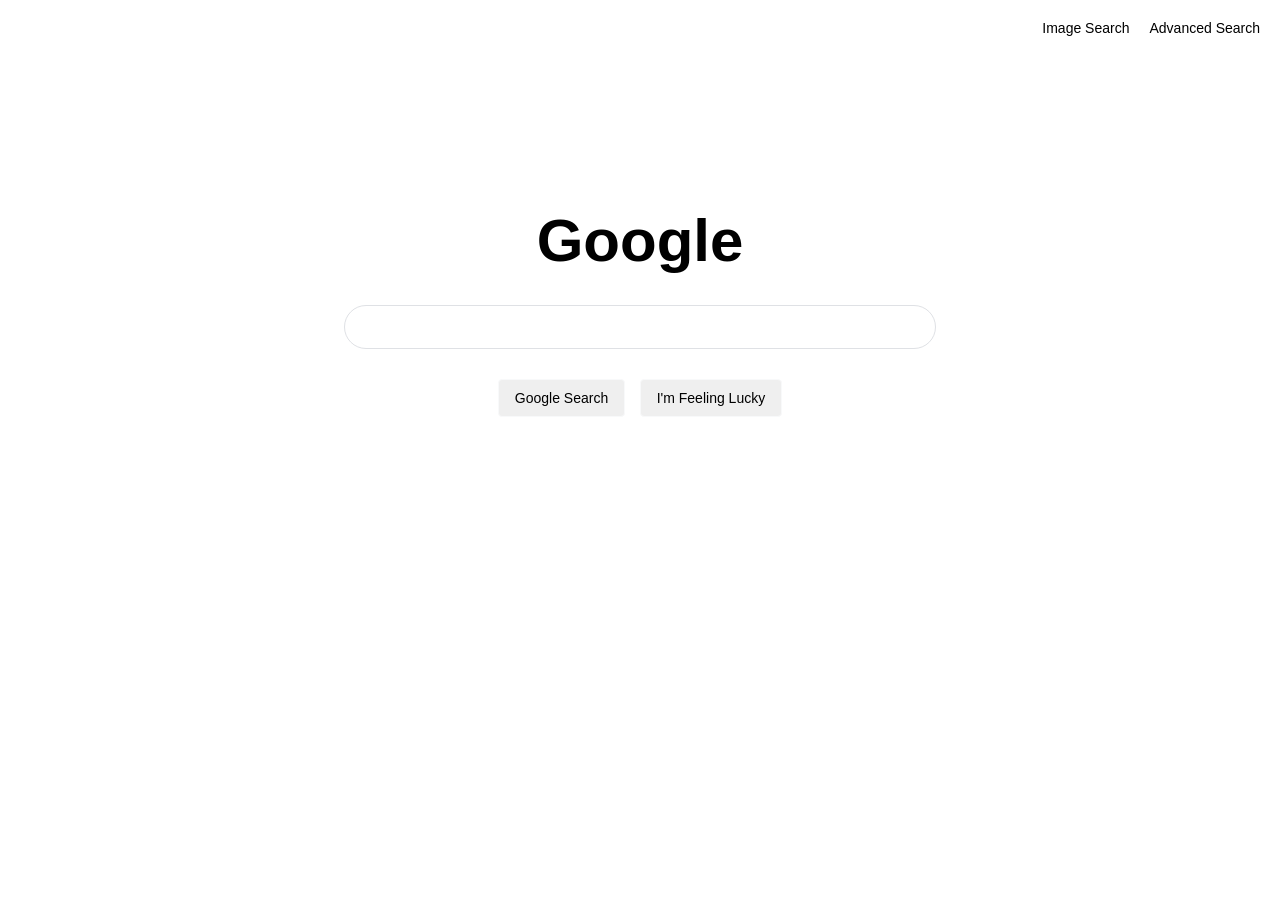
<file: Project 0/index.html>
<!DOCTYPE html>
<html lang="en">

<head>
    <title>Google Search</title>
    <link rel="stylesheet" href="style.css">
</head>

<body>

    <div class="nav-links">
        <a href="image.html">Image Search</a>
        <a href="advanced.html">Advanced Search</a>
    </div>

    <div class="search-container">

        <h1 class="google-title">Google</h1>

        <form action="https://www.google.com/search">

            <input
                class="search-bar"
                type="text"
                name="q"
            >

            <div class="buttons">
                <input
                    type="submit"
                    value="Google Search"
                >

                <input
                    type="submit"
                    name="btnI"
                    value="I'm Feeling Lucky"
                >
            </div>

        </form>

    </div>

</body>
</html>
</file>
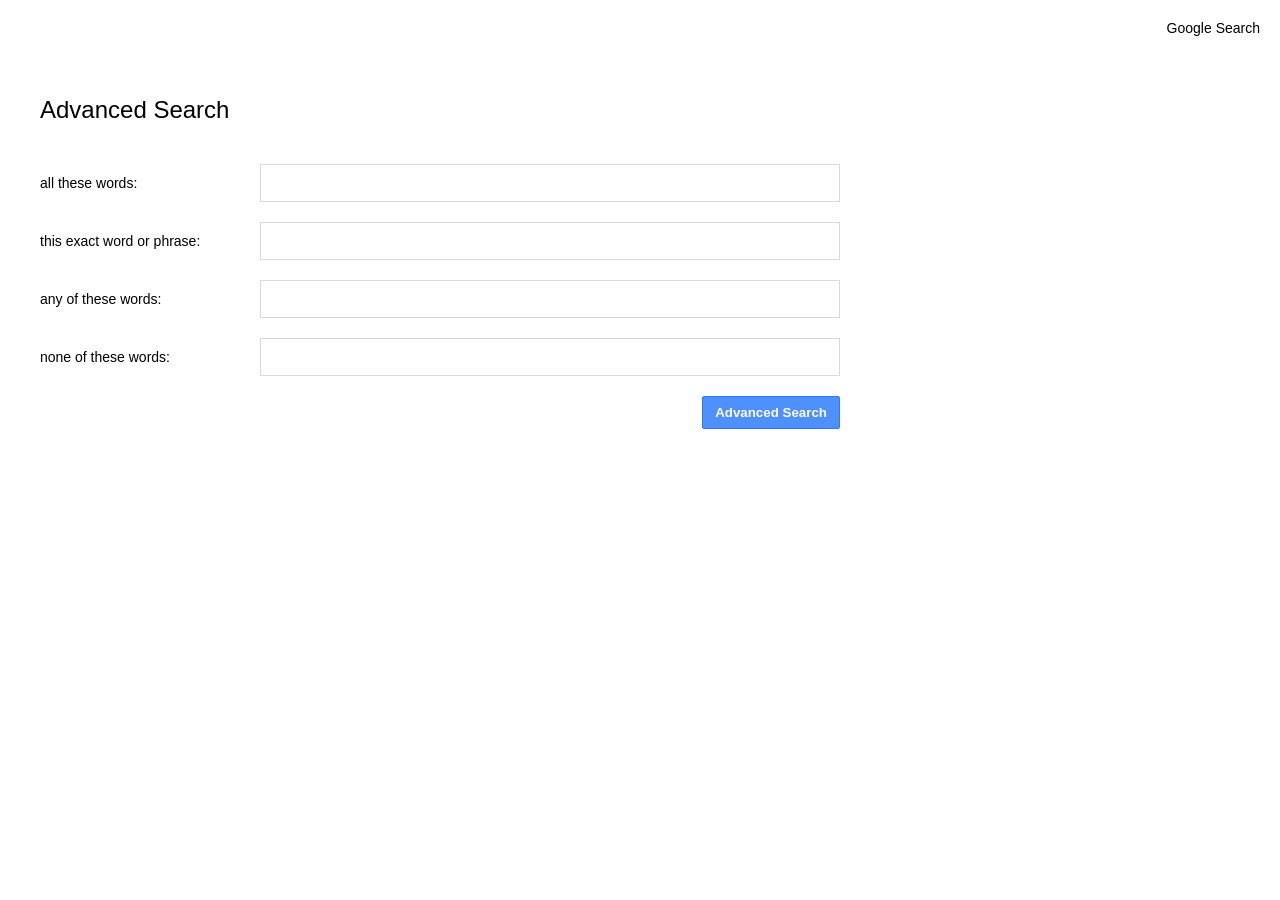
<file: Project 0/advanced.html>
<!DOCTYPE html>
<html lang="en">

<head>
    <title>Google Advanced Search</title>
    <link rel="stylesheet" href="style.css">
</head>

<body>

    <div class="nav-links">
        <a href="index.html">Google Search</a>
    </div>

    <div class="advanced-container">

        <h2>Advanced Search</h2>

        <form action="https://www.google.com/search">

            <div class="advanced-row">
                <label>all these words:</label>
                <input type="text" name="as_q">
            </div>

            <div class="advanced-row">
                <label>this exact word or phrase:</label>
                <input type="text" name="as_epq">
            </div>

            <div class="advanced-row">
                <label>any of these words:</label>
                <input type="text" name="as_oq">
            </div>

            <div class="advanced-row">
                <label>none of these words:</label>
                <input type="text" name="as_eq">
            </div>

            <div class="advanced-button-container">
                <input
                    class="advanced-button"
                    type="submit"
                    value="Advanced Search"
                >
            </div>

        </form>

    </div>

</body>
</html>
</file>
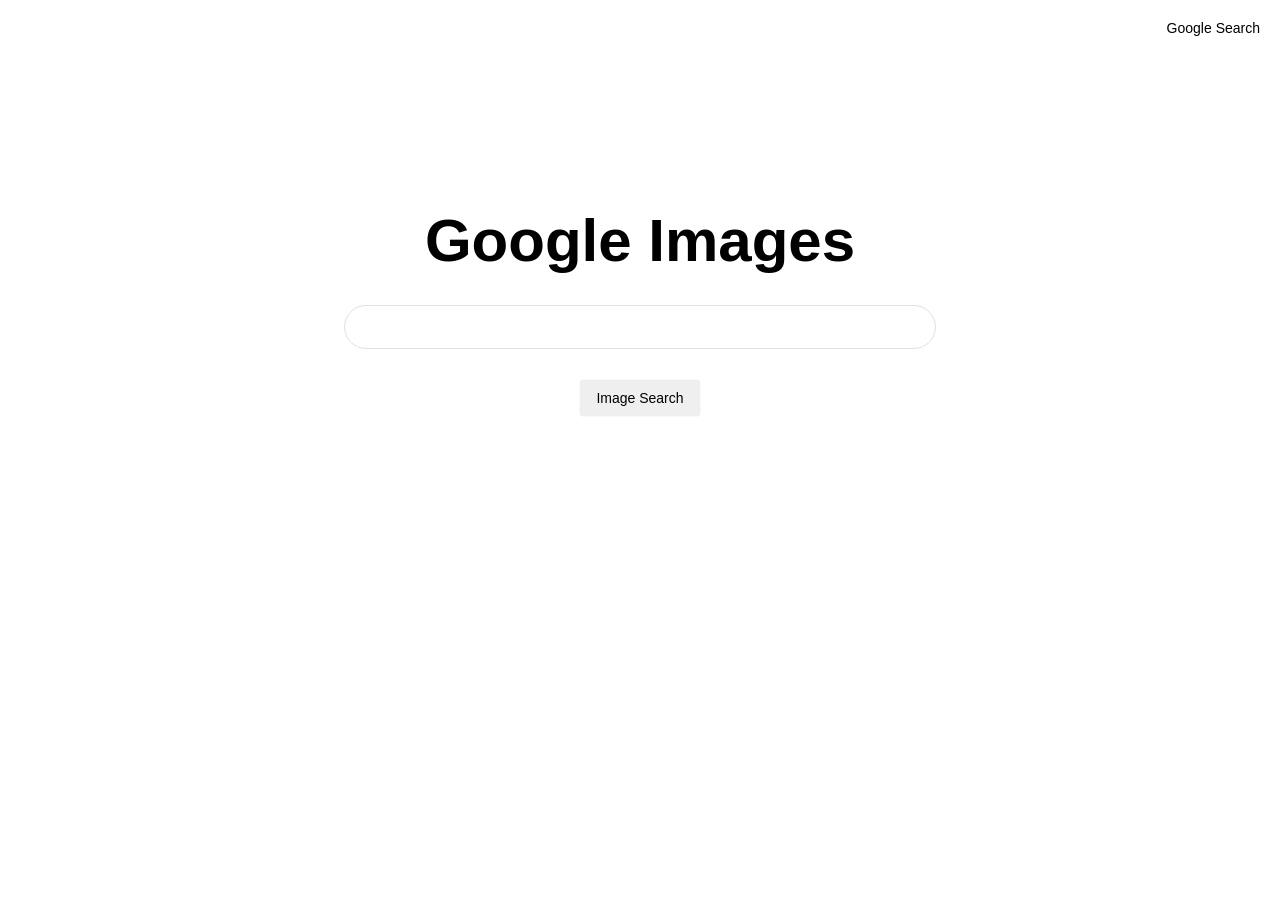
<file: Project 0/image.html>
<!DOCTYPE html>
<html lang="en">

<head>
    <title>Google Image Search</title>
    <link rel="stylesheet" href="style.css">
</head>

<body>

    <div class="nav-links">
        <a href="index.html">Google Search</a>
    </div>

    <div class="search-container">

        <h1 class="google-title">Google Images</h1>

        <form action="https://www.google.com/search">

            <input
                class="search-bar"
                type="text"
                name="q"
            >

            <input
                type="hidden"
                name="udm"
                value="2"
            >

            <div class="buttons">
                <input
                    type="submit"
                    value="Image Search"
                >
            </div>

        </form>

    </div>

</body>
</html>
</file>
<file: Project 0/style.css>
body {
    margin: 0;
    font-family: Arial, sans-serif;
}

.nav-links {
    display: flex;
    justify-content: flex-end;
    gap: 20px;
    padding: 20px;
}

.nav-links a {
    color: black;
    text-decoration: none;
    font-size: 14px;
}

.nav-links a:hover {
    text-decoration: underline;
}


.search-container {
    text-align: center;
    margin-top: 150px;
}

.google-title {
    font-size: 60px;
    margin-bottom: 30px;
}

.search-bar {
    width: 550px;
    max-width: 80%;
    height: 42px;

    border: 1px solid #dfe1e5;
    border-radius: 24px;

    padding: 0 20px;
    font-size: 16px;

    outline: none;
}

.search-bar:hover,
.search-bar:focus {
    box-shadow: 0 1px 6px rgba(32, 33, 36, 0.28);
}

.buttons {
    margin-top: 25px;
}

.buttons input {
    border: 1px solid #f8f9fa;
    border-radius: 4px;

    padding: 10px 16px;
    margin: 5px;

    font-size: 14px;
    cursor: pointer;
}

.buttons input:hover {
    border: 1px solid #dadce0;
}


.advanced-container {
    margin: 40px;
    max-width: 800px;
}

.advanced-container h2 {
    font-weight: normal;
    margin-bottom: 40px;
}

.advanced-row {
    display: flex;
    align-items: center;
    margin-bottom: 20px;
}

.advanced-row label {
    width: 220px;
    font-size: 14px;
}

.advanced-row input {
    flex: 1;
    height: 28px;

    border: 1px solid #d9d9d9;

    padding: 4px 8px;
    font-size: 14px;
}

.advanced-row input:focus {
    outline: 1px solid #4d90fe;
}

.advanced-button-container {
    text-align: right;
}

.advanced-button {
    background-color: #4d90fe;
    color: white;

    border: 1px solid #3079ed;
    border-radius: 2px;

    padding: 8px 12px;

    font-weight: bold;
    cursor: pointer;
}
</file>
